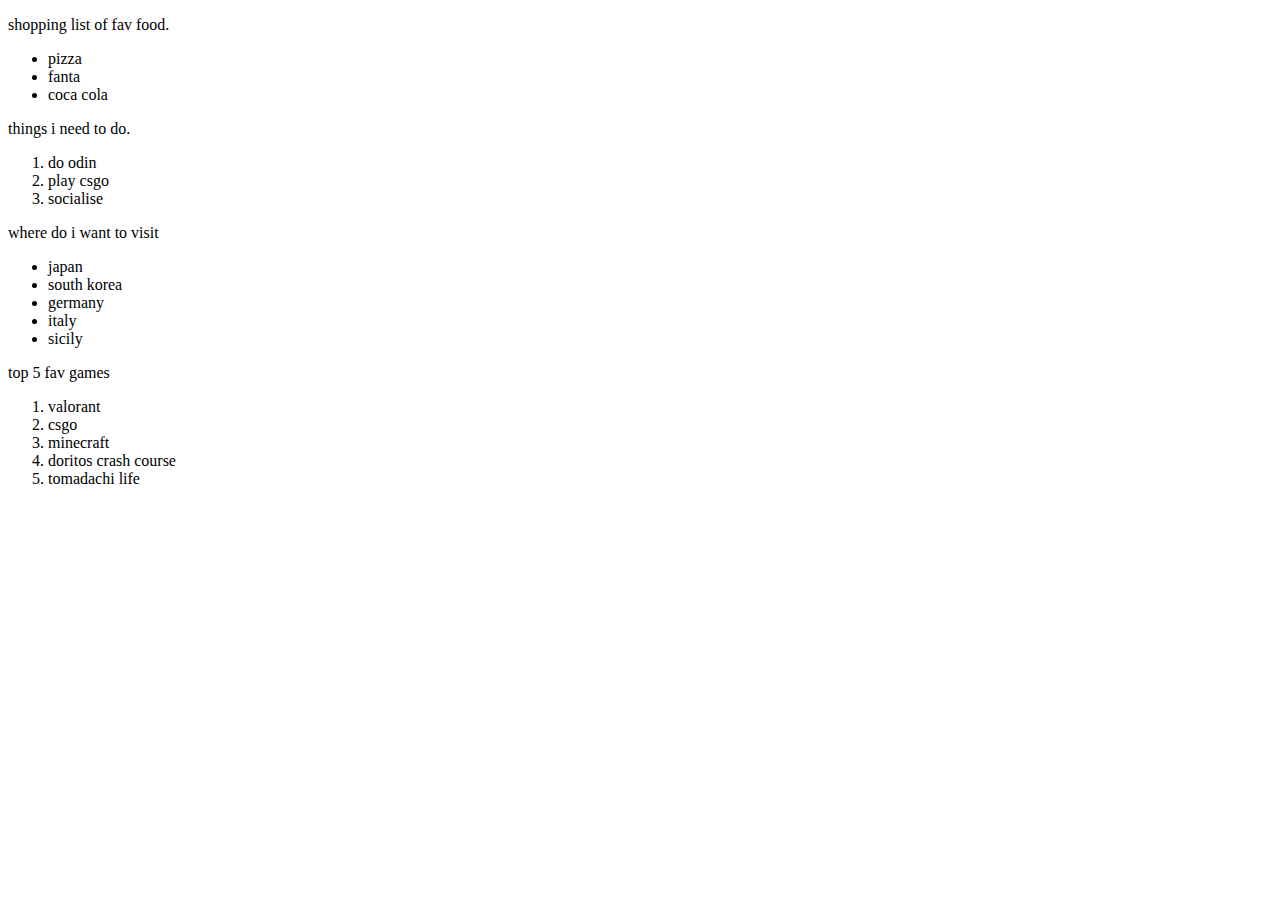
<file: assignment1.html>
<!DOCTYPE html>
<html lang="en">
<head>
    <meta charset="UTF-8">
    <title>assignment 1</title>
</head>

<body>
    <p>shopping list of fav food.</p>
    <ul>
        <li>pizza</li>
        <li>fanta</li>
        <li>coca cola</li>
    </ul>

    <p>things i need to do.</p>
    <ol>
        <li>do odin</li>
        <li>play csgo</li>
        <li>socialise</li>
    </ol>

    <p>where do i want to visit</p>
    <ul>
        <li>japan</li>
        <li>south korea</li>
        <li>germany</li>
        <li>italy</li>
        <li>sicily</li>
    </ul>

    <p>top 5 fav games</p>
    <ol>
        <li>valorant</li>
        <li>csgo</li>
        <li>minecraft</li>
        <li>doritos crash course</li>
        <li>tomadachi life</li>
    </ol>
</body>
</html>
</file>
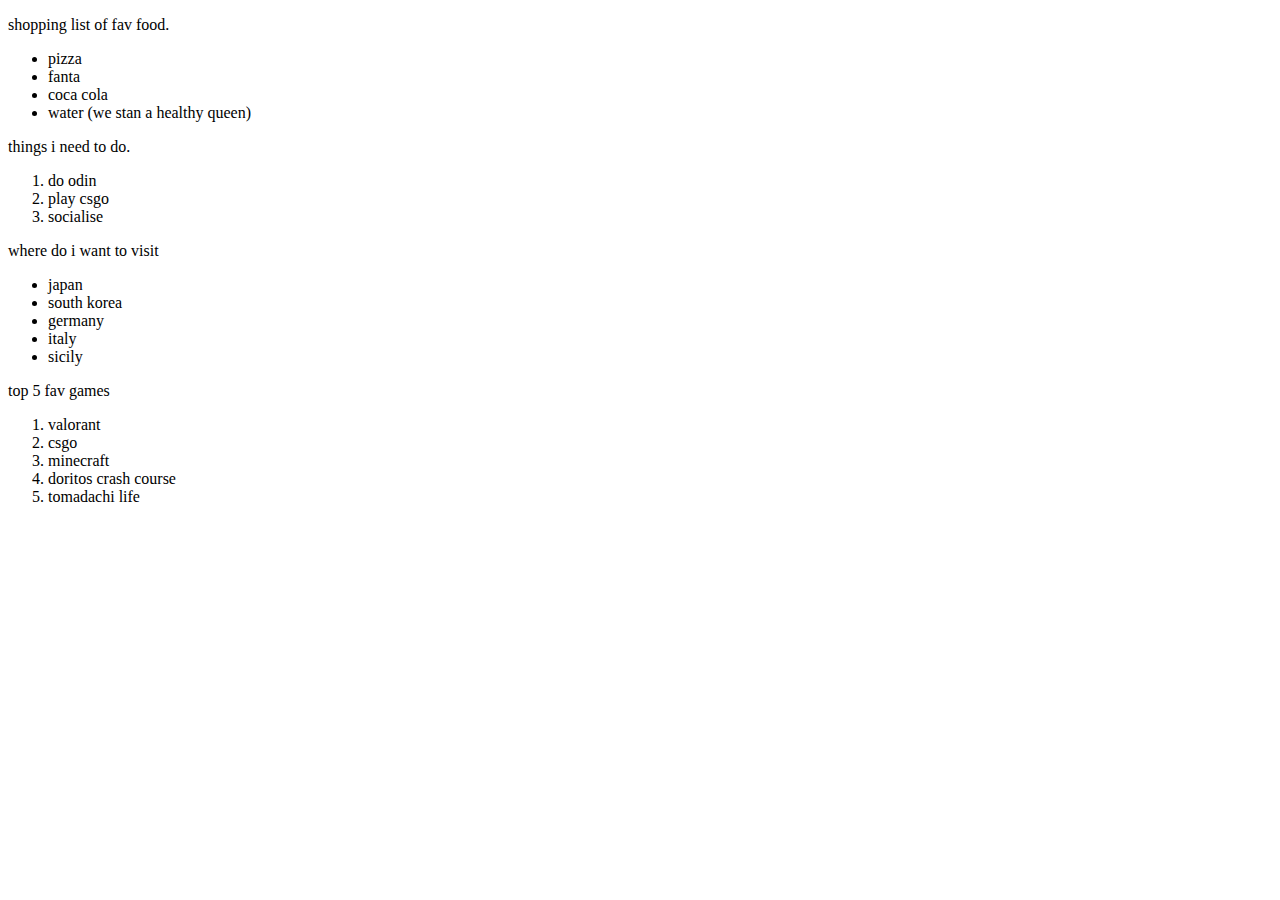
<file: assignments/assignment1.html>
<!DOCTYPE html>
<html lang="en">
<head>
    <meta charset="UTF-8">
    <title>assignment 1</title>
</head>

<body>
    <p>shopping list of fav food.</p>
    <ul>
        <li>pizza</li>
        <li>fanta</li>
        <li>coca cola</li>
        <li>water (we stan a healthy queen)</li>
    </ul>

    <p>things i need to do.</p>
    <ol>
        <li>do odin</li>
        <li>play csgo</li>
        <li>socialise</li>
    </ol>

    <p>where do i want to visit</p>
    <ul>
        <li>japan</li>
        <li>south korea</li>
        <li>germany</li>
        <li>italy</li>
        <li>sicily</li>
    </ul>

    <p>top 5 fav games</p>
    <ol>
        <li>valorant</li>
        <li>csgo</li>
        <li>minecraft</li>
        <li>doritos crash course</li>
        <li>tomadachi life</li>
    </ol>
</body>
</html>
</file>
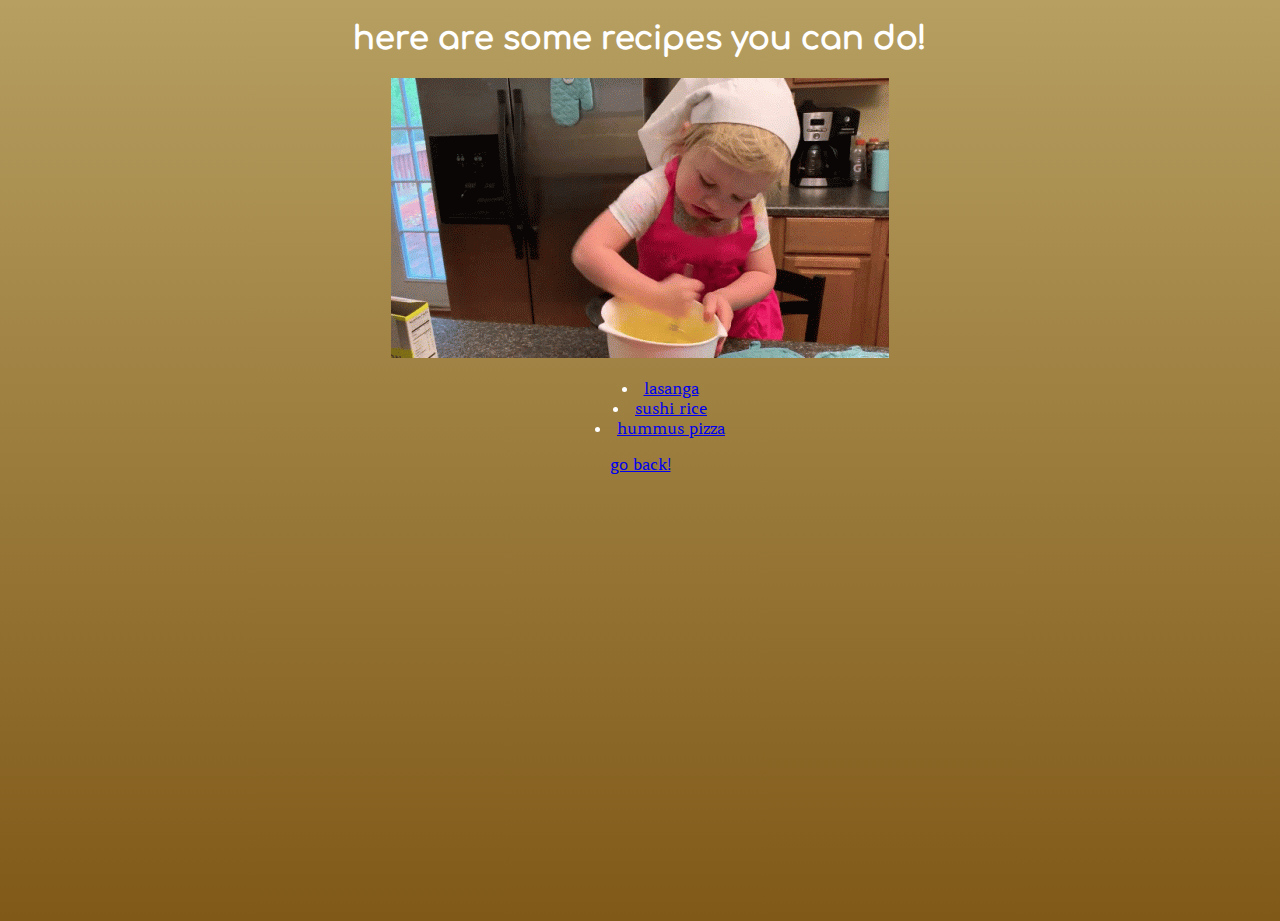
<file: recipesexam/recipes.html>
<!DOCTYPE html>
<html lang="en">
<head>
    <link rel="stylesheet" href="./recipes/resources/menu.css">
    <meta charset="UTF-8">
    <title>Odin Recipes!</title>
    
</head>
<body>
    <h1>here are some recipes you can do!</h1>
    <img src="./slaysis.gif">
    <ul>
        <li><a href="./recipes/lasanga.html">lasanga</a></li>
        <li><a href="./recipes/sushirice.html">sushi rice</a></li>
        <li><a href="./recipes/pizza.html">hummus pizza</a></li>
    </ul>
    <p><a href="../index.html">go back!</a></p>
</body>
</html>
</file>
<file: recipesexam/recipes/resources/menu.css>
@keyframes fadeIn {
    from {
        opacity: 0;
    }
    to {
        opacity: 1;
    }
}

body {
    color: white;
    text-align: center;
    margin: 0px;
    height: 100vh;
}

html {
    min-height: 100vh;
    background: linear-gradient(180deg, rgb(182, 159, 97), rgb(128, 89, 24));
}

h1 {
    animation-name: fadeIn; 
    animation-duration: 1.5s;
    font-family: "cot";
}

p {
    animation-name: fadeIn; 
    animation-duration: 1.5s;
    font-family: "ame";
}

a {
    animation-name: fadeIn; 
    animation-duration: 1.5s;
    font-family: "ame";
}

li {
    font-family: "ame";
    text-align: center;
    list-style-position: inside;
    animation-duration: 1.5s;
    animation-name: fadeIn;
    width: 400px;
    margin: auto;
}


@font-face {
    font-family: "cot";
    src: url(./comfortaa.ttf);
}

@font-face {
    font-family: "ame";
    src: url(./amethysta.ttf);
}
</file>
